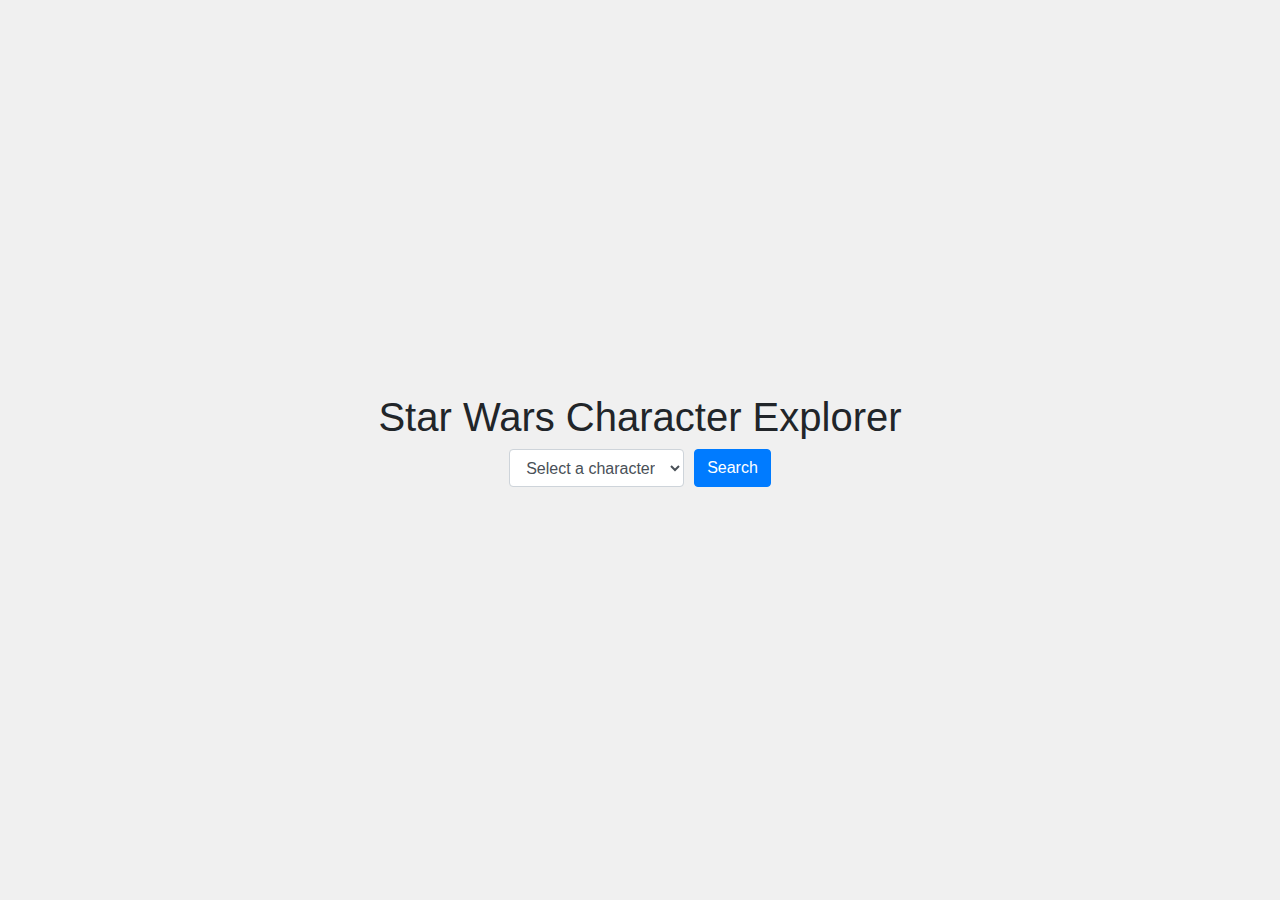
<file: index.html>
<!DOCTYPE html>
<html lang="en">
<head>
    <meta charset="UTF-8">
    <meta name="viewport" content="width=device-width, initial-scale=1.0">
    <title>Star Wars Character Explorer</title>
    <link rel="stylesheet" href="https://stackpath.bootstrapcdn.com/bootstrap/4.3.1/css/bootstrap.min.css">
    <link rel="stylesheet" href="starwars.css">
</head>
<body>
    <div class="container">
        <h1>Star Wars Character Explorer</h1>
        <form id="character-form" class="form-inline">
            <div class="form-group">
                <select id="character-select" class="form-control" required>
                    <option value="">Select a character</option>
                </select>
            </div>
            <button type="submit" class="btn btn-primary">Search</button>
        </form>
        <div id="character-info" class="character-info" style="display: none;"></div>
        <div class="spinner-border" role="status" id="loading-spinner" style="display: none;">
            <span class="sr-only">Loading...</span>
        </div>
    </div>
    <script src="starwars.js"></script>
</body>
</html>
</file>
<file: starwars.css>
body {
    font-family: Arial, sans-serif;
    display: flex;
    flex-direction: column;
    align-items: center;
    justify-content: center;
    min-height: 100vh;
    background-color: #f0f0f0;
    margin: 0;
    text-align: center; /* Center text */
}

.container {
    display: flex;
    flex-direction: column;
    align-items: center;
}

.form-inline {
    display: flex;
    justify-content: center;
    align-items: center;
    margin-bottom: 20px;
}

.form-control {
    margin-right: 10px;
}

.spinner-border {
    margin: 20px 0; /* Add margin around spinner */
}

.character-info {
    margin-top: 20px;
    border: 1px solid #ccc;
    padding: 20px;
    background-color: #fff;
    width: 80%;
    max-width: 600px;
    text-align: left; /* Align text to the left inside character info */
    display: flex;
    flex-direction: column;
    align-items: center; /* Center contents horizontally */
}

.character-info img {
    max-width: 100%;
    height: auto;
    margin-bottom: 20px; /* Add margin below image */
}
</file>
